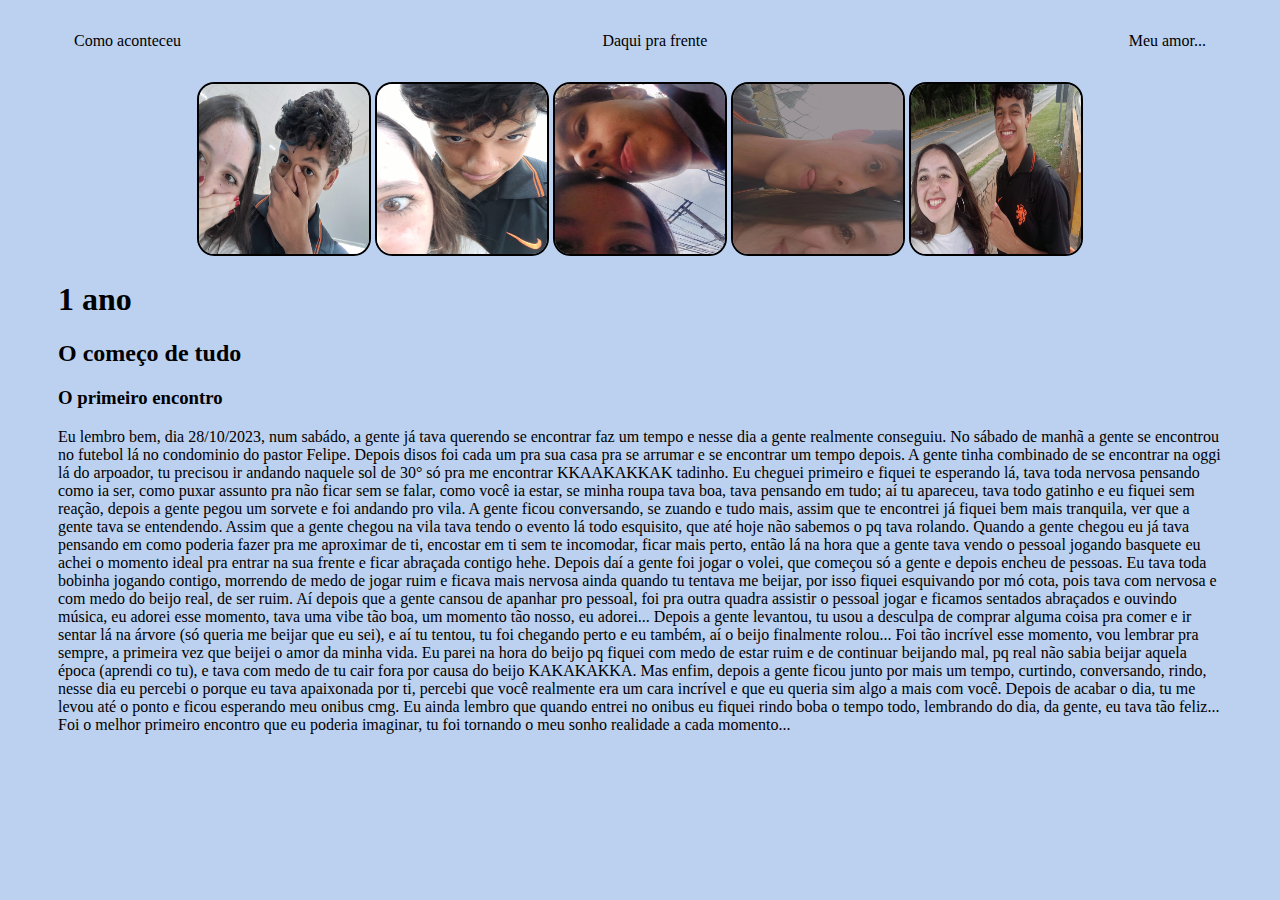
<file: index.html>
<!DOCTYPE html>
<html lang="en">
<head>
    <meta charset="UTF-8">
    <meta name="viewport" content="width=device-width, initial-scale=1.0">
    <title>1 Ano</title>
    <link rel="stylesheet" href="index.css"
</head>
<body>
    <div class="container">
        <nav>
            <ul>
                <li>
                    <a href="index.html"> Como aconteceu</a>
                </li>
                <li>
                    <a href="daqui pra frente.html"> Daqui pra frente</a>
                </li>
                <li>
                    <a href="meu amor.html"> Meu amor...</a>
                </li>
            </ul>
        </nav>
    
        <header>
            <div class="center">
                <img src= "./image/image.png" >
                <img src="./image/image1.png" >
                <img src="./image/image2.png" >
                <img src="./image/image3.png" >
                <img src="./image/image4.png" >
            </div>
            <h1> 1 ano</h1>
            <h2> O começo de tudo </h2>
        </header>
    
        <main>
    <section> 
        <h3> O primeiro encontro </h3>
        <p> Eu lembro bem, dia 28/10/2023, num sabádo, a gente já tava querendo se encontrar faz um tempo e nesse dia a gente realmente conseguiu. No sábado de manhã a gente se encontrou no futebol lá no condominio do pastor Felipe. Depois disos foi cada um pra sua casa pra se arrumar e se encontrar um tempo depois. A gente tinha combinado de se encontrar na oggi lá do arpoador, tu precisou ir andando naquele sol de 30° só pra me encontrar KKAAKAKKAK tadinho. Eu cheguei primeiro e fiquei te esperando lá, tava toda nervosa pensando como ia ser, como puxar assunto pra não ficar sem se falar, como você ia estar, se minha roupa tava boa, tava pensando em tudo; aí tu apareceu, tava todo gatinho e eu fiquei sem reação, depois a gente pegou um sorvete e foi andando pro vila. A gente ficou conversando, se zuando e tudo mais, assim que te encontrei já fiquei bem mais tranquila, ver que a gente tava se entendendo. Assim que a gente chegou na vila tava tendo o evento lá todo esquisito, que até hoje não sabemos o pq tava rolando. Quando a gente chegou eu já tava pensando em como poderia fazer pra me aproximar de ti, encostar em ti sem te incomodar, ficar mais perto, então lá na hora que a gente tava vendo o pessoal jogando basquete eu achei o momento ideal pra entrar na sua frente e ficar abraçada contigo hehe. Depois daí a gente foi jogar o volei, que começou só a gente e depois encheu de pessoas. Eu tava toda bobinha jogando contigo, morrendo de medo de jogar ruim e ficava mais nervosa ainda quando tu tentava me beijar, por isso fiquei esquivando por mó cota, pois tava com nervosa e com medo do beijo real, de ser ruim. Aí depois que a gente cansou de apanhar pro pessoal, foi pra outra quadra assistir o pessoal jogar e ficamos sentados abraçados e ouvindo música, eu adorei esse momento, tava uma vibe tão boa, um momento tão nosso, eu adorei... Depois a gente levantou, tu usou a desculpa de comprar alguma coisa pra comer e ir sentar lá na árvore (só queria me beijar que eu sei), e aí tu tentou, tu foi chegando perto e eu também, aí o beijo finalmente rolou... Foi tão incrível esse momento, vou lembrar pra sempre, a primeira vez que beijei o amor da minha vida. Eu parei na hora do beijo pq fiquei com medo de estar ruim e de continuar beijando mal, pq real não sabia beijar aquela época (aprendi co tu), e tava com medo de tu cair fora por causa do beijo KAKAKAKKA. Mas enfim, depois a gente ficou junto por mais um tempo, curtindo, conversando, rindo, nesse dia eu percebi o porque eu tava apaixonada por ti, percebi que você realmente era um cara incrível e que eu queria sim algo a mais com você. Depois de acabar o dia, tu me levou até o ponto e ficou esperando meu onibus cmg. Eu ainda lembro que quando entrei no onibus eu fiquei rindo boba o tempo todo, lembrando do dia, da gente, eu tava tão feliz... Foi o melhor primeiro encontro que eu poderia imaginar, tu foi tornando o meu sonho realidade a cada momento...
            

    </section>
    
        </main>
    </div>
    

</body>
</html>
</file>
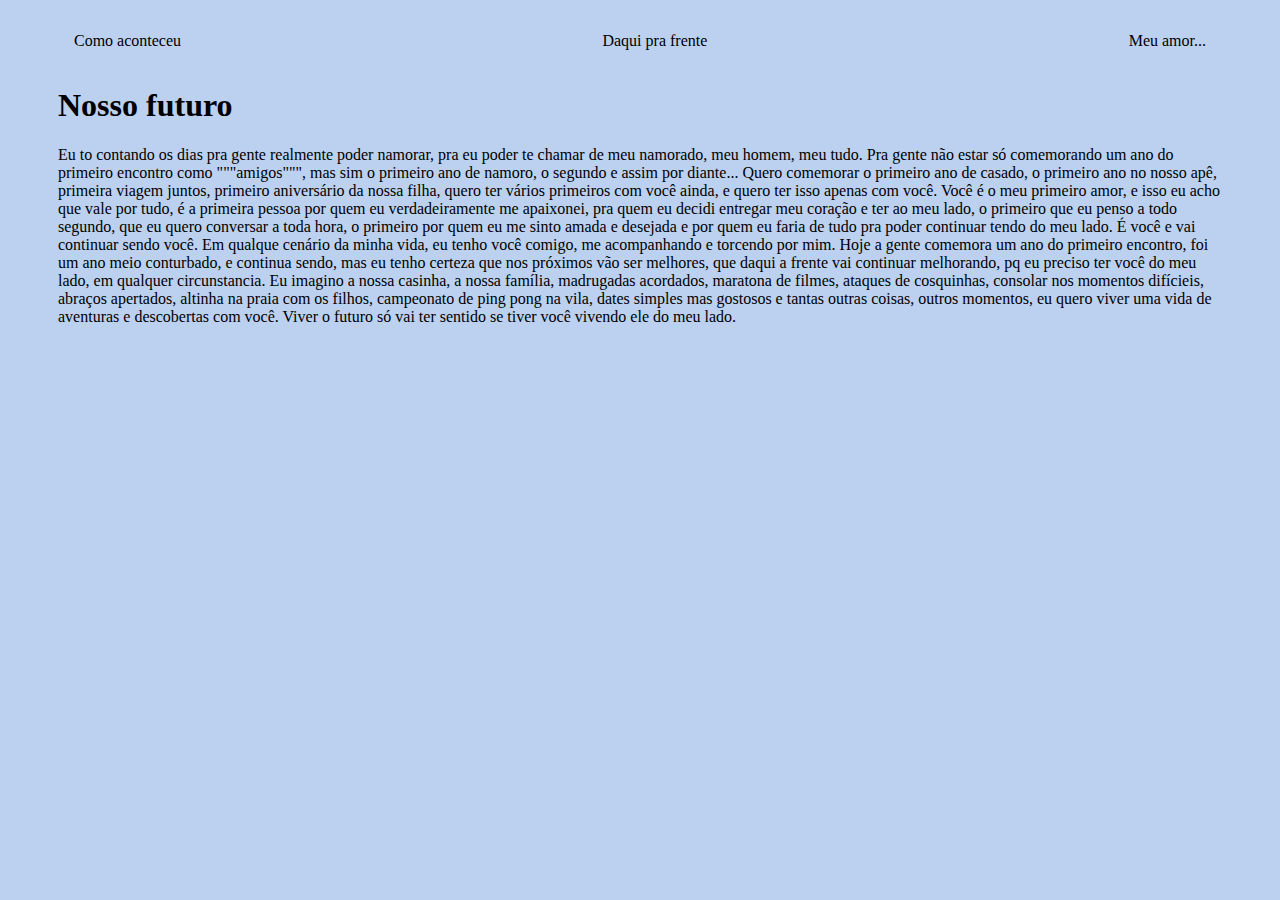
<file: daqui pra frente.html>
<!DOCTYPE html>
<html lang="en">
<head>
    <meta charset="UTF-8">
    <meta name="viewport" content="width=device-width, initial-scale=1.0">
    <title>Esther + Gabriel</title>
    <link rel="stylesheet" href="index.css"
</head>
<body>
    <div class="container">
        <nav>
            <ul>
                <li>
                    <a href="index.html"> Como aconteceu</a>
                </li>
                <li>
                    <a href="daqui pra frente.html"> Daqui pra frente</a>
                </li>
                <li>
                    <a href="meu amor.html"> Meu amor...</a>
                </li>
            </ul>
        </nav>
        <header>
            <h1> Nosso futuro</h1>
        </header>
    
        <main>
    <section> 
        <p> 
            Eu to contando os dias pra gente realmente poder namorar, pra eu poder te chamar de meu namorado, meu homem, meu tudo. Pra gente não estar só comemorando um ano do primeiro encontro como """amigos""", mas sim o primeiro ano de namoro, o segundo e assim por diante... Quero comemorar o primeiro ano de casado, o primeiro ano no nosso apê, primeira viagem juntos, primeiro aniversário da nossa filha, quero ter vários primeiros com você ainda, e quero ter isso apenas com você. Você é o meu primeiro amor, e isso eu acho que vale por tudo, é a primeira pessoa por quem eu verdadeiramente me apaixonei, pra quem eu decidi entregar meu coração e ter ao meu lado, o primeiro que eu penso a todo segundo, que eu quero conversar a toda hora, o primeiro por quem eu me sinto amada e desejada e por quem eu faria de tudo pra poder continuar tendo do meu lado. É você e vai continuar sendo você. Em qualque cenário da minha vida, eu tenho você comigo, me acompanhando e torcendo por mim. Hoje a gente comemora um ano do primeiro encontro, foi um ano meio conturbado, e continua sendo, mas eu tenho certeza que nos próximos vão ser melhores, que daqui a frente vai continuar melhorando, pq eu preciso ter você do meu lado, em qualquer circunstancia. Eu imagino a nossa casinha, a nossa família, madrugadas acordados, maratona de filmes, ataques de cosquinhas, consolar nos momentos difícieis, abraços apertados, altinha na praia com os filhos, campeonato de ping pong na vila, dates simples mas gostosos e tantas outras coisas, outros momentos, eu quero viver uma vida de aventuras e descobertas com você. Viver o futuro só vai ter sentido se tiver você vivendo ele do meu lado.
       
    </section>
    
        </main>
    </div>
    

</body>
</html>
</file>
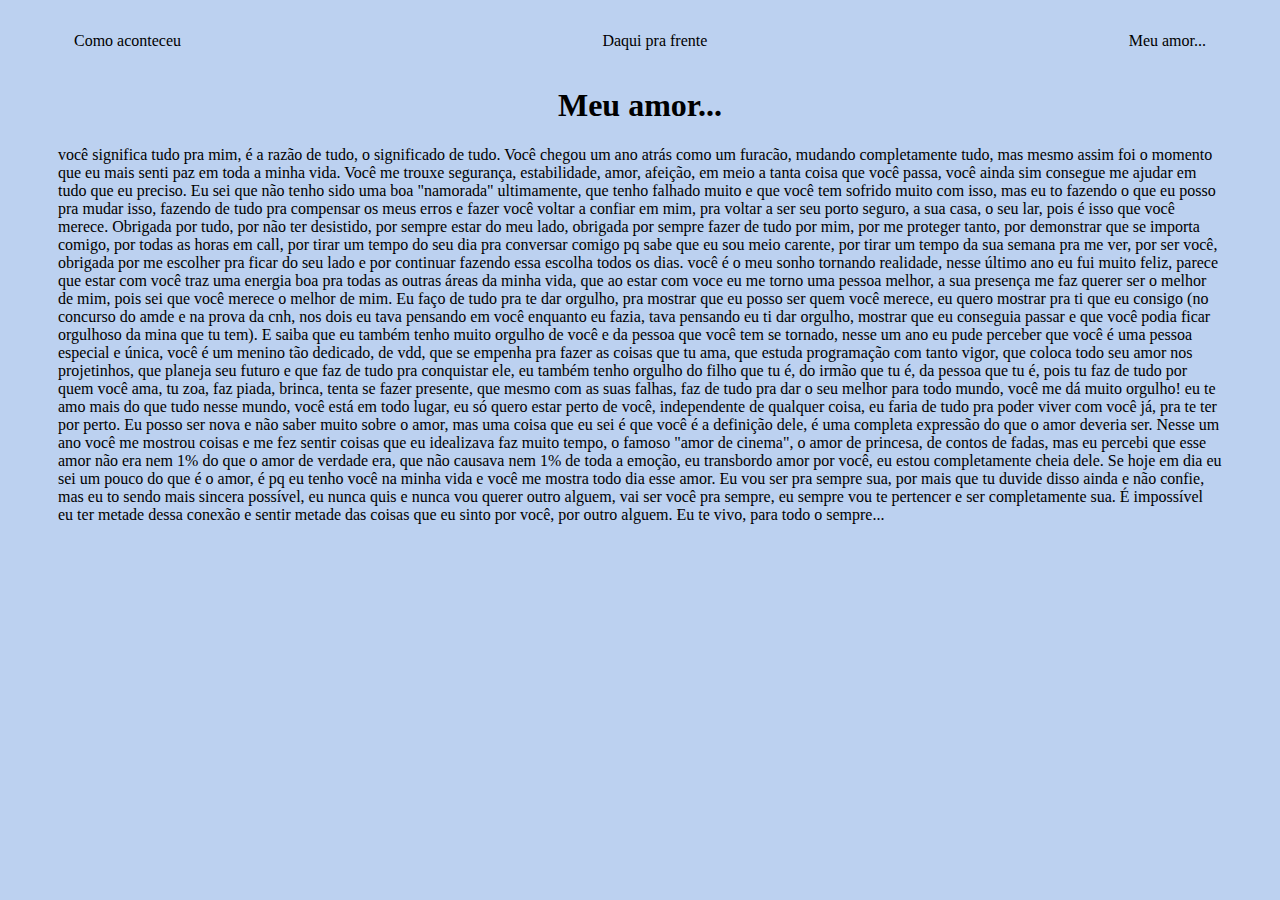
<file: meu amor.html>
<!DOCTYPE html>
<html lang="en">
<head>
    <meta charset="UTF-8">
    <meta name="viewport" content="width=device-width, initial-scale=1.0">
    <title>Esther + Gabriel</title>
    <link rel="stylesheet" href="meu amor....css"
</head>
<body>
    <div class="container">
        <nav>
            <ul>
                <li>
                    <a href="index.html"> Como aconteceu</a>
                </li>
                <li>
                    <a href="daqui pra frente.html"> Daqui pra frente</a>
                </li>
                <li>
                    <a href="meu amor.html"> Meu amor...</a>
                </li>
            </ul>
        </nav>
    
        <header>
            <div> <center>             <h1> Meu amor...</h1> </center></div>
        </header>
    
        <main>
    <section> 
      
        <p> 
            você significa tudo pra mim, é a razão de tudo, o significado de tudo. Você chegou um ano atrás como um furacão, mudando completamente tudo, mas mesmo assim foi o momento que eu mais senti paz em toda a minha vida. Você me trouxe segurança, estabilidade, amor, afeição, em meio a tanta coisa que você passa, você ainda sim consegue me ajudar em tudo que eu preciso. Eu sei que não tenho sido uma boa "namorada" ultimamente, que tenho falhado muito e que você tem sofrido muito com isso, mas eu to fazendo o que eu posso pra mudar isso, fazendo de tudo pra compensar os meus erros e fazer você voltar a confiar em mim, pra voltar a ser seu porto seguro, a sua casa, o seu lar, pois é isso que você merece. Obrigada por tudo, por não ter desistido, por sempre estar do meu lado, obrigada por sempre fazer de tudo por mim, por me proteger tanto, por demonstrar que se importa comigo, por todas as horas em call, por tirar um tempo do seu dia pra conversar comigo pq sabe que eu sou meio carente, por tirar um tempo da sua semana pra me ver, por ser você, obrigada por me escolher pra ficar do seu lado e por continuar fazendo essa escolha todos os dias.
            você é o meu sonho tornando realidade, nesse último ano eu fui muito feliz, parece que estar com você traz uma energia boa pra todas as outras áreas da minha vida, que ao estar com voce eu me torno uma pessoa melhor, a sua presença me faz querer ser o melhor de mim, pois sei que você merece o melhor de mim. Eu faço de tudo pra te dar orgulho, pra mostrar que eu posso ser quem você merece, eu quero mostrar pra ti que eu consigo (no concurso do amde e na prova da cnh, nos dois eu tava pensando em você enquanto eu fazia, tava pensando eu ti dar orgulho, mostrar que eu conseguia passar e que você podia ficar orgulhoso da mina que tu tem). E saiba que eu também tenho muito orgulho de você e da pessoa que você tem se tornado, nesse um ano eu pude perceber que você é uma pessoa especial e única, você é um menino tão dedicado, de vdd, que se empenha pra fazer as coisas que tu ama, que estuda programação com tanto vigor, que coloca todo seu amor nos projetinhos, que planeja seu futuro e que faz de tudo pra conquistar ele, eu também tenho orgulho do filho que tu é, do irmão que tu é, da pessoa que tu é, pois tu faz de tudo por quem você ama, tu zoa, faz piada, brinca, tenta se fazer presente, que mesmo com as suas falhas, faz de tudo pra dar o seu melhor para todo mundo, você me dá muito orgulho!
            eu te amo mais do que tudo nesse mundo, você está em todo lugar, eu só quero estar perto de você, independente de qualquer coisa, eu faria de tudo pra poder viver com você já, pra te ter por perto. Eu posso ser nova e não saber muito sobre o amor, mas uma coisa que eu sei é que você é a definição dele, é uma completa expressão do que o amor deveria ser. Nesse um ano você me mostrou coisas e me fez sentir coisas que eu idealizava faz muito tempo, o famoso "amor de cinema", o amor de princesa, de contos de fadas, mas eu percebi que esse amor não era nem 1% do que o amor de verdade era, que não causava nem 1% de toda a emoção, eu transbordo amor por você, eu estou completamente cheia dele. Se hoje em dia eu sei um pouco do que é o amor, é pq eu tenho você na minha vida e você me mostra todo dia esse amor.
            Eu vou ser pra sempre sua, por mais que tu duvide disso ainda e não confie, mas eu to sendo mais sincera possível, eu nunca quis e nunca vou querer outro alguem, vai ser você pra sempre, eu sempre vou te pertencer e ser completamente sua. É impossível eu ter metade dessa conexão e sentir metade das coisas que eu sinto por você, por outro alguem. 
            Eu te vivo, para todo o sempre...
    
    
        </main>
    </div>
    

</body>
</html>
</file>
<file: index.css>
body {
    color: black;
    background-color: #bcd1f0;
    font-family: Georgia, 'Times New Roman', Times, serif
    
    }
    ul {
        display: flex;
        justify-content: space-between;
        list-style-type: none ;
        align-items: center;
        padding: 16px;
    }
    
    a{
        color: black;
        text-decoration: none;
    }

    header img{
        width: 170px;
        height: 170px;
        border-radius: 10%;
        border: 2px solid black;
    }

    .center {
        text-align: center;
    }

    .container {
padding: 0px 50px;
    }

    nav a:hover {
        color: rgb(230, 209, 255);
    }
</file>
<file: meu amor....css>
body {
    color: black;
    background-color: #bcd1f0;
    font-family: Georgia, 'Times New Roman', Times, serif
    
    }
    ul {
        display: flex;
        justify-content: space-between;
        list-style-type: none ;
        align-items: center;
        padding: 16px;
    }
    
    a{
        color: black;
        text-decoration: none;
    }

    header text {
        text-align: center;
    }

    .center {
        text-align: center;
    }

    .container {
padding: 0px 50px;
    }

    nav a:hover {
        color: antiquewhite;
    }
</file>
